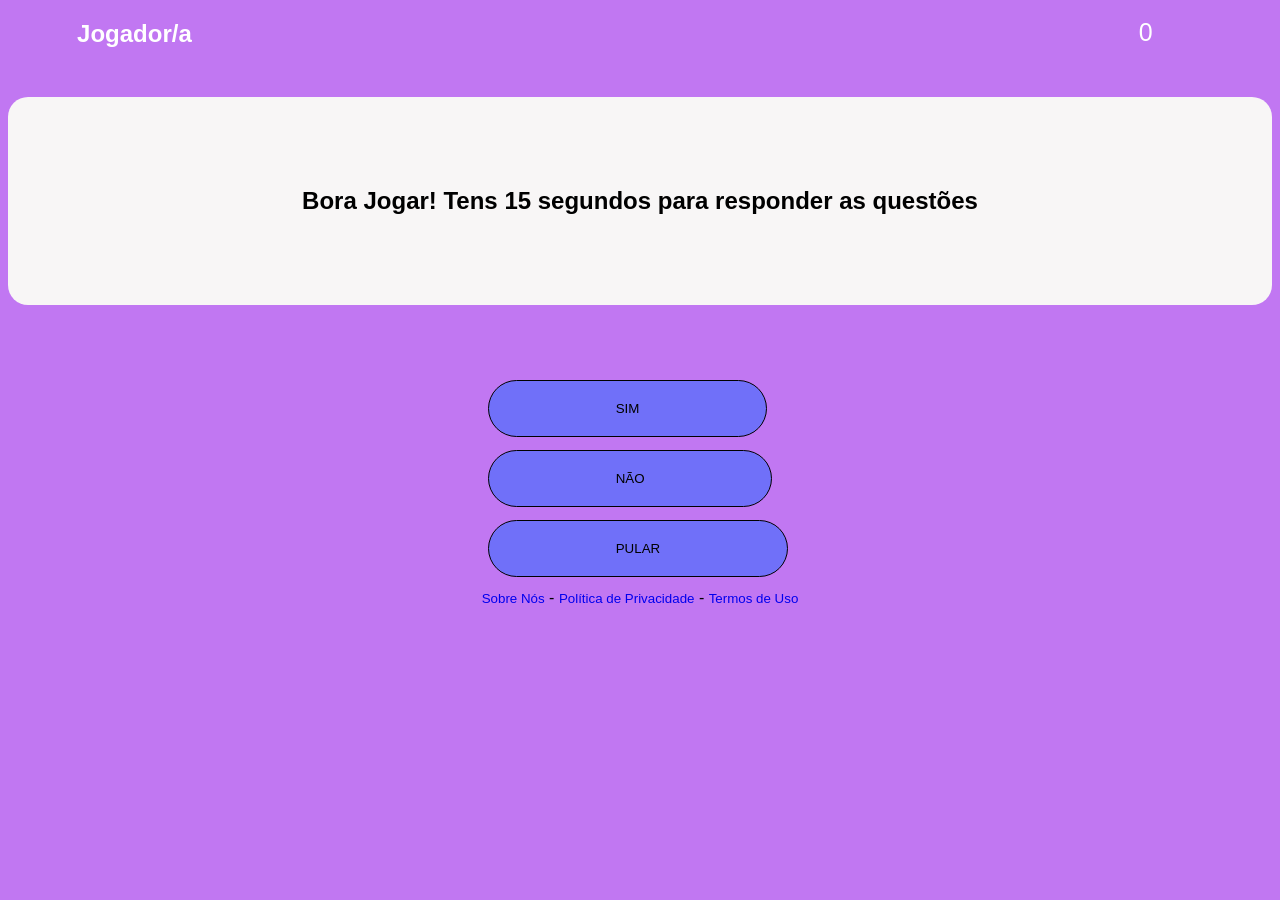
<file: index.html>
<!DOCTYPE html>
<html lang="en">
<head>
    <meta charset="UTF-8">
    <meta name="viewport" content="width=device-width, initial-scale=1.0">
    <script async src="https://pagead2.googlesyndication.com/pagead/js/adsbygoogle.js?client=ca-pub-1050649974789971"
     crossorigin="anonymous"></script>
    <title>PENSOO</title>
    <link rel="shortcut icon" href="img/livro.png" type="image/x-icon">
    <link rel="stylesheet" href="style.css">
</head>
<body>

    <div id="nome">
        <h2>Jogador/a</h2>
    </div>

    <div id="ponto">

    </div>

    
    <div id="res">
    <h3></h3>
    </div>

 

    <input type="button" value="SIM" onclick=" carregar('certo')">
    <input type="button" value="NÃO" onclick="carregar('errado')">
    <input type="button" value="PULAR" onclick="carregar('pular')">

    <small><a href="sobre/sobre.html">Sobre Nós</a></small> -
    <small><a href="termos/termos.html">Política de Privacidade</a></small> - 
    <small><a href="uso/uso.html">Termos de Uso</a></small> 
    <script src="script.js"></script>
</body>
</html>
</file>
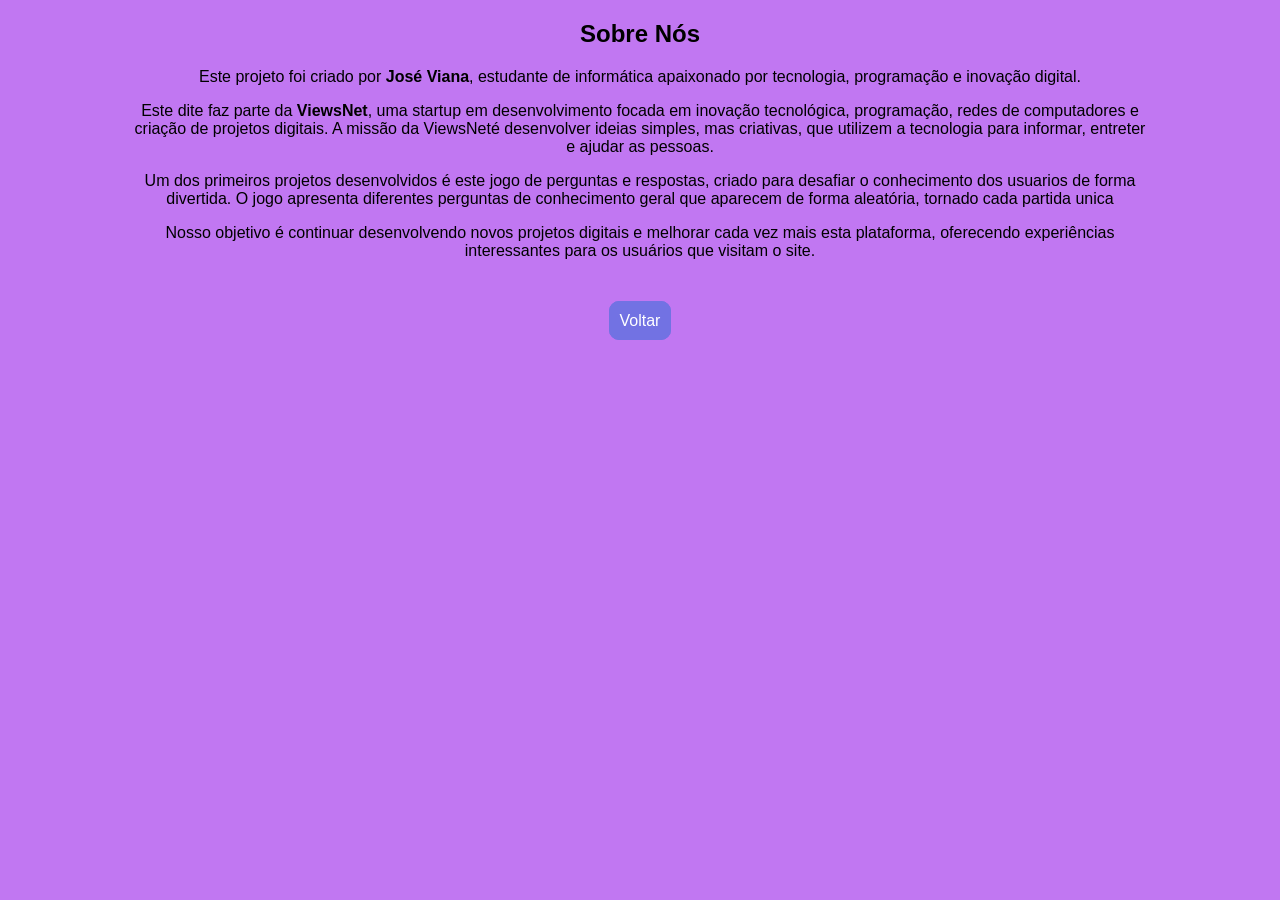
<file: sobre/sobre.html>
<!DOCTYPE html>
<html lang="en">
<head>
    <meta charset="UTF-8">
    <meta name="viewport" content="width=device-width, initial-scale=1.0">
    <script async src="https://pagead2.googlesyndication.com/pagead/js/adsbygoogle.js?client=ca-pub-1050649974789971"
     crossorigin="anonymous"></script>
    <title>Sobre Nós</title>
    <link rel="stylesheet" href="sobre.css">
</head>
<body>
    <h2>Sobre Nós</h2>

    <p>Este projeto foi criado por <strong>José Viana</strong>, estudante de informática apaixonado por tecnologia, programação e inovação digital.</p>
   
    <p>Este dite faz parte da <strong>ViewsNet</strong>, uma startup em desenvolvimento focada em inovação tecnológica, programação, redes de computadores e criação de projetos digitais. A missão da ViewsNeté desenvolver ideias simples, mas criativas, que utilizem a tecnologia para informar, entreter e ajudar as pessoas.</p>
    
    <p>Um dos primeiros projetos desenvolvidos é este jogo de perguntas e respostas, criado para desafiar o conhecimento dos usuarios de forma divertida. O jogo apresenta diferentes perguntas de conhecimento geral que aparecem de forma aleatória, tornado cada partida unica</p>
    
    <p>Nosso objetivo é continuar desenvolvendo novos projetos digitais e melhorar cada vez mais esta plataforma, oferecendo experiências interessantes para os usuários que visitam o site.</p>
    
    <br><br>
    <a href="../index.html">Voltar</a> 
    <br><br>
</body>
</html>
</file>
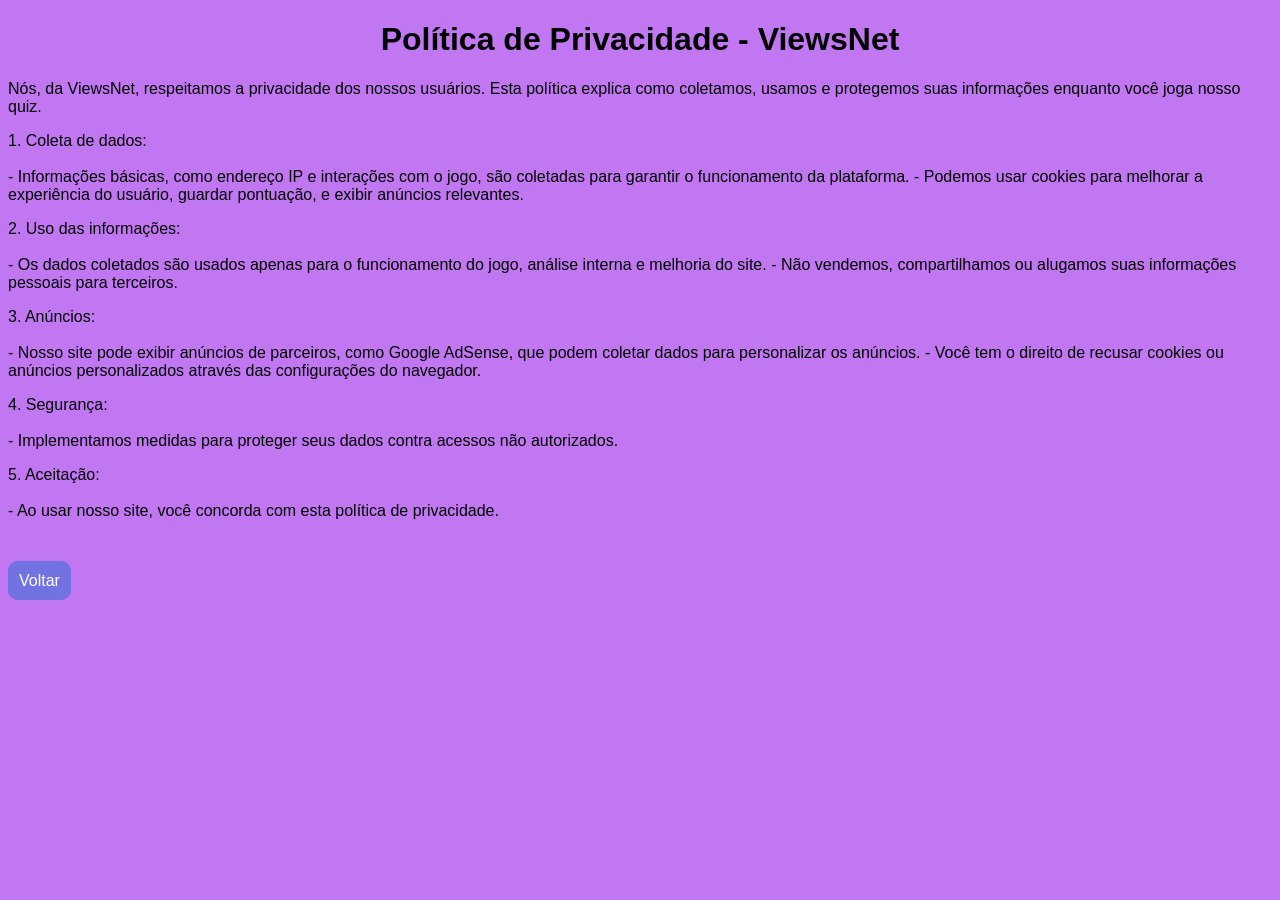
<file: termos/termos.html>
<!DOCTYPE html>
<html lang="en">
<head>
    <meta charset="UTF-8">
    <meta name="viewport" content="width=device-width, initial-scale=1.0">
    <script async src="https://pagead2.googlesyndication.com/pagead/js/adsbygoogle.js?client=ca-pub-1050649974789971"
     crossorigin="anonymous"></script>
    <title>Política de Privacidade</title>
    <link rel="stylesheet" href="termos.css">
</head>
<body>    

    <h1>Política de Privacidade - ViewsNet</h1>

    <p>Nós, da ViewsNet, respeitamos a privacidade dos nossos usuários. Esta política explica como coletamos, usamos e protegemos suas informações enquanto você joga nosso quiz.

    </p>

    <p>1. Coleta de dados: <br><br>
   - Informações básicas, como endereço IP e interações com o jogo, são coletadas para garantir o funcionamento da plataforma.
   - Podemos usar cookies para melhorar a experiência do usuário, guardar pontuação, e exibir anúncios relevantes.
    </p>

   <p>
    2. Uso das informações: <br><br>
   - Os dados coletados são usados apenas para o funcionamento do jogo, análise interna e melhoria do site.
   - Não vendemos, compartilhamos ou alugamos suas informações pessoais para terceiros.
   </p>

   <p>
    3. Anúncios: <br><br>
   - Nosso site pode exibir anúncios de parceiros, como Google AdSense, que podem coletar dados para personalizar os anúncios.
   - Você tem o direito de recusar cookies ou anúncios personalizados através das configurações do navegador.

   </p>

   <p>
    4. Segurança: <br><br>
   - Implementamos medidas para proteger seus dados contra acessos não autorizados.
   </p>

   <p>
    5. Aceitação: <br><br>
   - Ao usar nosso site, você concorda com esta política de privacidade.
   </p><br><br>

    <a href="../index.html">Voltar</a> 
   <br><br>
</body>
</html>
</file>
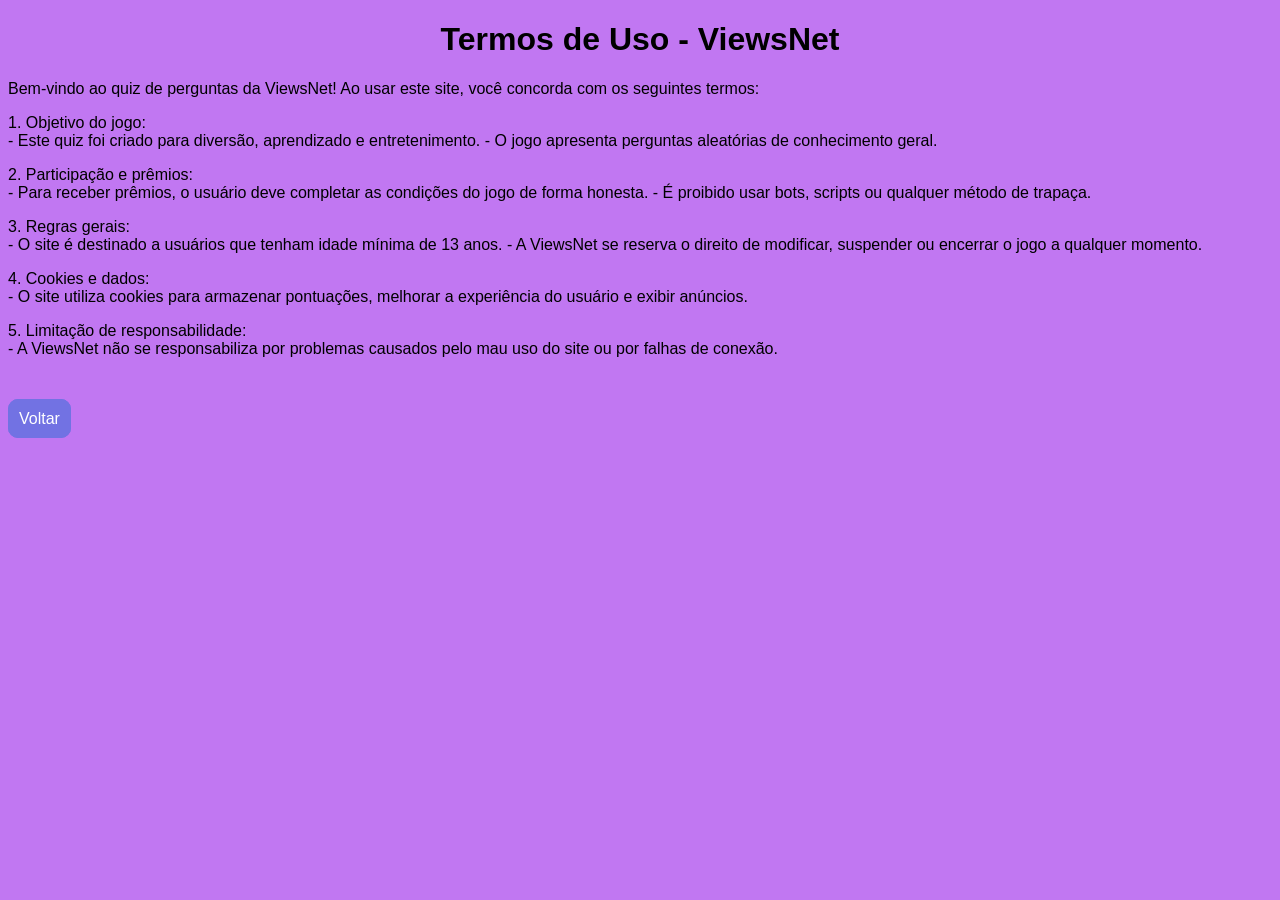
<file: uso/uso.html>
<!DOCTYPE html>
<html lang="en">
<head>
    <meta charset="UTF-8">
    <meta name="viewport" content="width=device-width, initial-scale=1.0">
    <title>Termos de Uso</title>
    <link rel="stylesheet" href="uso.css">
</head>
<body>
    <h1>Termos de Uso - ViewsNet</h1>
    
    <p>
        Bem-vindo ao quiz de perguntas da ViewsNet! Ao usar este site, você concorda com os seguintes termos:
    </p>

    <p>
        1. Objetivo do jogo: <br>
        - Este quiz foi criado para diversão, aprendizado e entretenimento. 
        - O jogo apresenta perguntas aleatórias de conhecimento geral.
    </p>

    <p>
        2. Participação e prêmios: <br>
        - Para receber prêmios, o usuário deve completar as condições do jogo de forma honesta.
        - É proibido usar bots, scripts ou qualquer método de trapaça.
    </p>

    <p>
        3. Regras gerais: <br>
        - O site é destinado a usuários que tenham idade mínima de 13 anos.
        - A ViewsNet se reserva o direito de modificar, suspender ou encerrar o jogo a qualquer momento.
    </p>

    <p>
        4. Cookies e dados: <br>
        - O site utiliza cookies para armazenar pontuações, melhorar a experiência do usuário e exibir anúncios.
    </p>

    <p>
        5. Limitação de responsabilidade: <br>
        - A ViewsNet não se responsabiliza por problemas causados pelo mau uso do site ou por falhas de conexão.
    </p>
    <br><br>
    <a href="../index.html">Voltar</a> 
    <br><br>
</body>
</html>
</file>
<file: style.css>
body{
    font-family: 'Franklin Gothic Medium', 'Arial Narrow', Arial, sans-serif;
    text-align: center;
    background-color: rgb(193, 119, 242);
    
}

div#nome{
    color: white;
    margin-right: 80%;
}

div#ponto{
    color: white;
    font-size: 25px;
    display: inline;
    position: relative;
    bottom: 50px;
    left: 40%;
}

div#res{
    background-color: rgb(248, 246, 246);
    padding: 70px;
    margin: 0px 0px  6%;
    border-radius: 20px;
}

input{
    display: flex;
    background-color: rgb(112, 112, 249);
    border: 1px groove black;
    padding: 20px 10%;
    border-radius: 30px;
    margin: 0% 0px 1% 38%;
}

input:hover{
    background-color: rgba(65, 65, 167, 0.931);
    color: white;
    transition: 300ms;
    border: 1px groove white;
    
}

a{
    text-decoration: none;
    
}


@media only screen and (max-width: 700px) {

    input{
    padding: 20px 30%;
    margin: 0% 0px 1% 15%;
}
    
}
</file>
<file: sobre/sobre.css>
body{
    font-family: 'Franklin Gothic Medium', 'Arial Narrow', Arial, sans-serif;
    text-align: center;
    background-color: rgb(193, 119, 242);
    margin: 0px 10% 0px 10%;
    
}

h2{
    text-align: center;
}

a{
    padding: 10px;
    background-color: rgb(114, 114, 227);
    border: 1px solid rgb(114, 114, 227);
    border-radius: 10px;
    color: white;
    text-decoration: none;
}

a:hover{
    background-color: rgb(147, 147, 255);
    border: none;
    color: black;
}
</file>
<file: termos/termos.css>
body{
    font-family: 'Franklin Gothic Medium', 'Arial Narrow', Arial, sans-serif;
    background-color: rgb(193, 119, 242);
}

h1{
    text-align: center;
}

a{
    padding: 10px;
    background-color: rgb(114, 114, 227);
    border: 1px solid rgb(114, 114, 227);
    border-radius: 10px;
    color: white;
    text-decoration: none;
}

a:hover{
    background-color: rgb(147, 147, 255);
    border: none;
    color: black;
}
</file>
<file: uso/uso.css>
body{
    font-family: 'Franklin Gothic Medium', 'Arial Narrow', Arial, sans-serif;
    background-color: rgb(193, 119, 242);
}

h1{
    text-align: center;
}

a{
    padding: 10px;
    background-color: rgb(114, 114, 227);
    border: 1px solid rgb(114, 114, 227);
    border-radius: 10px;
    color: white;
    text-decoration: none;
}

a:hover{
    background-color: rgb(147, 147, 255);
    border: none;
    color: black;
}
</file>
